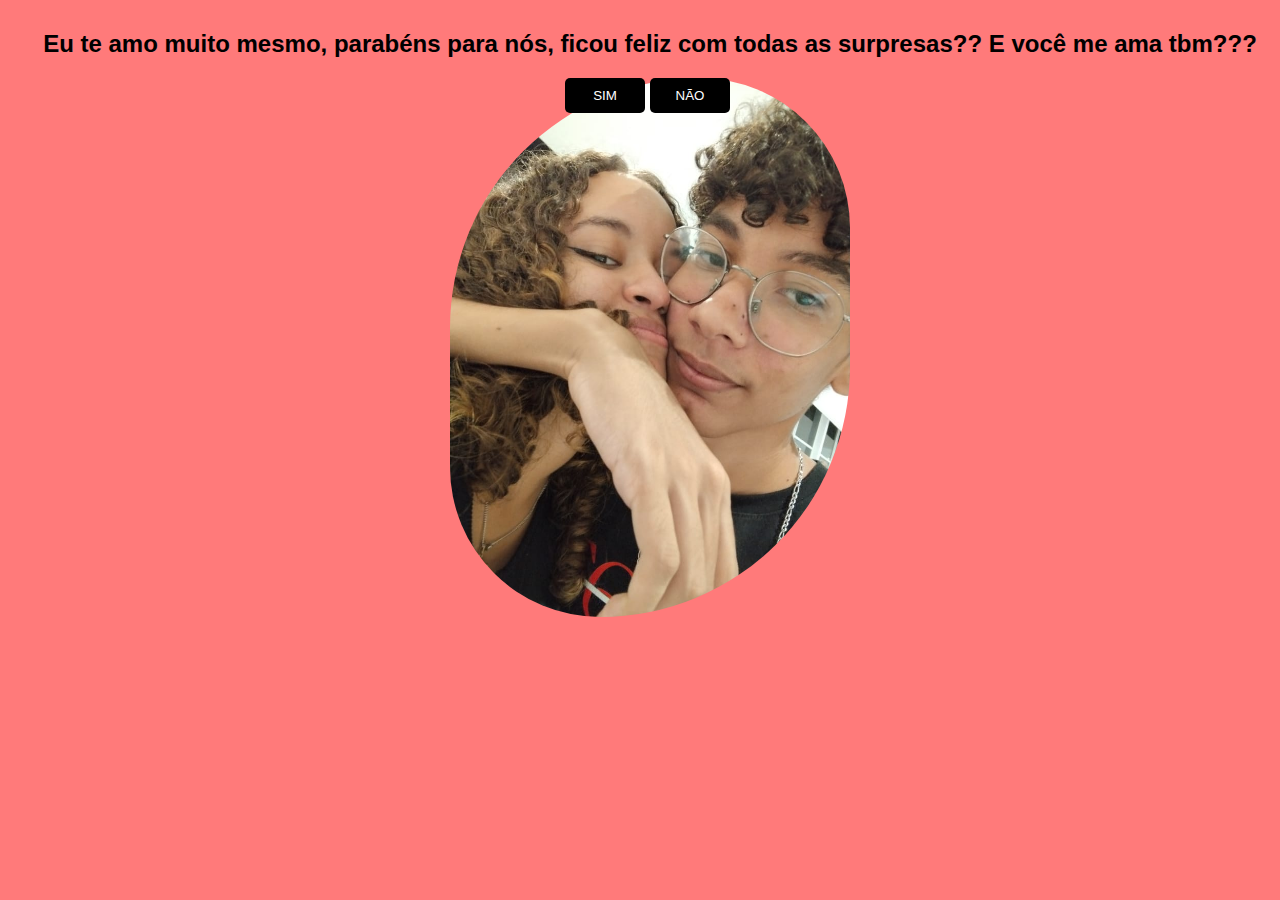
<file: index.html>
<!DOCTYPE html>
<html lang="en">

<head>
    <meta charset="UTF-8">
    <meta http-equiv="X-UA-Compatible" content="IE=edge">
    <meta name="viewport" content="width=device-width, initial-scale=1.0">
    <title>Nosso Dia 17</title>
</head>

<body>
    <div id="conteudo">
        <h2>Eu te amo muito mesmo, parabéns para nós, ficou feliz com todas as surpresas?? E você me ama tbm???</h2>
        <div style="margin: auto;width: 170px;">
            <button style="position: fixed;display: block;" class="btn" onclick="sim()">SIM</button>
            <button class="btn" onclick="desvia(this)" onmouseover="desvia(this)" style="position: absolute;">NÃO</button>
        </div>
        <div class="home-img">
            <img src="img/eueela.png" alt="imagem do cartao">
        </div>
    </div>
</body>
<style>
    #conteudo {
        background: #ff7a7a;
        width: 100%;
        height: 100%;
        position: fixed;
        top: 0;
        left: 0;
        padding: 10px;
        text-align: center;
        font-family: sans-serif;
    }

    .btn {
        background: black;
        color: white;
        border: none;
        padding: 10px;
        width: 80px;
        border-radius: 5px;
    }

    .home-img img{
    max-width: 100%;
    width: 400px;
    height: auto;
    border-radius: 25rem 15rem; 
    }
</style>

<script>
    function sim() {
        alert("Você ficou feliz com as surpresas, tbm estou happy e tbm te amo! :)");
        // redireciona para um URL após clicar no SIM
        location.href = "/index2.html";
    }

    function desvia(btn) {
        // btn declarado na função
        btn.style.position = 'absolute';
        btn.style.bottom = geraPosicao(10, 90);
        btn.style.left = geraPosicao(10, 90);
        console.log('opa, desviei...');
    }

    function geraPosicao(min, max) {
        return (Math.random() * (max - min) + min) + "%";
    }

</script>

</html>
</file>
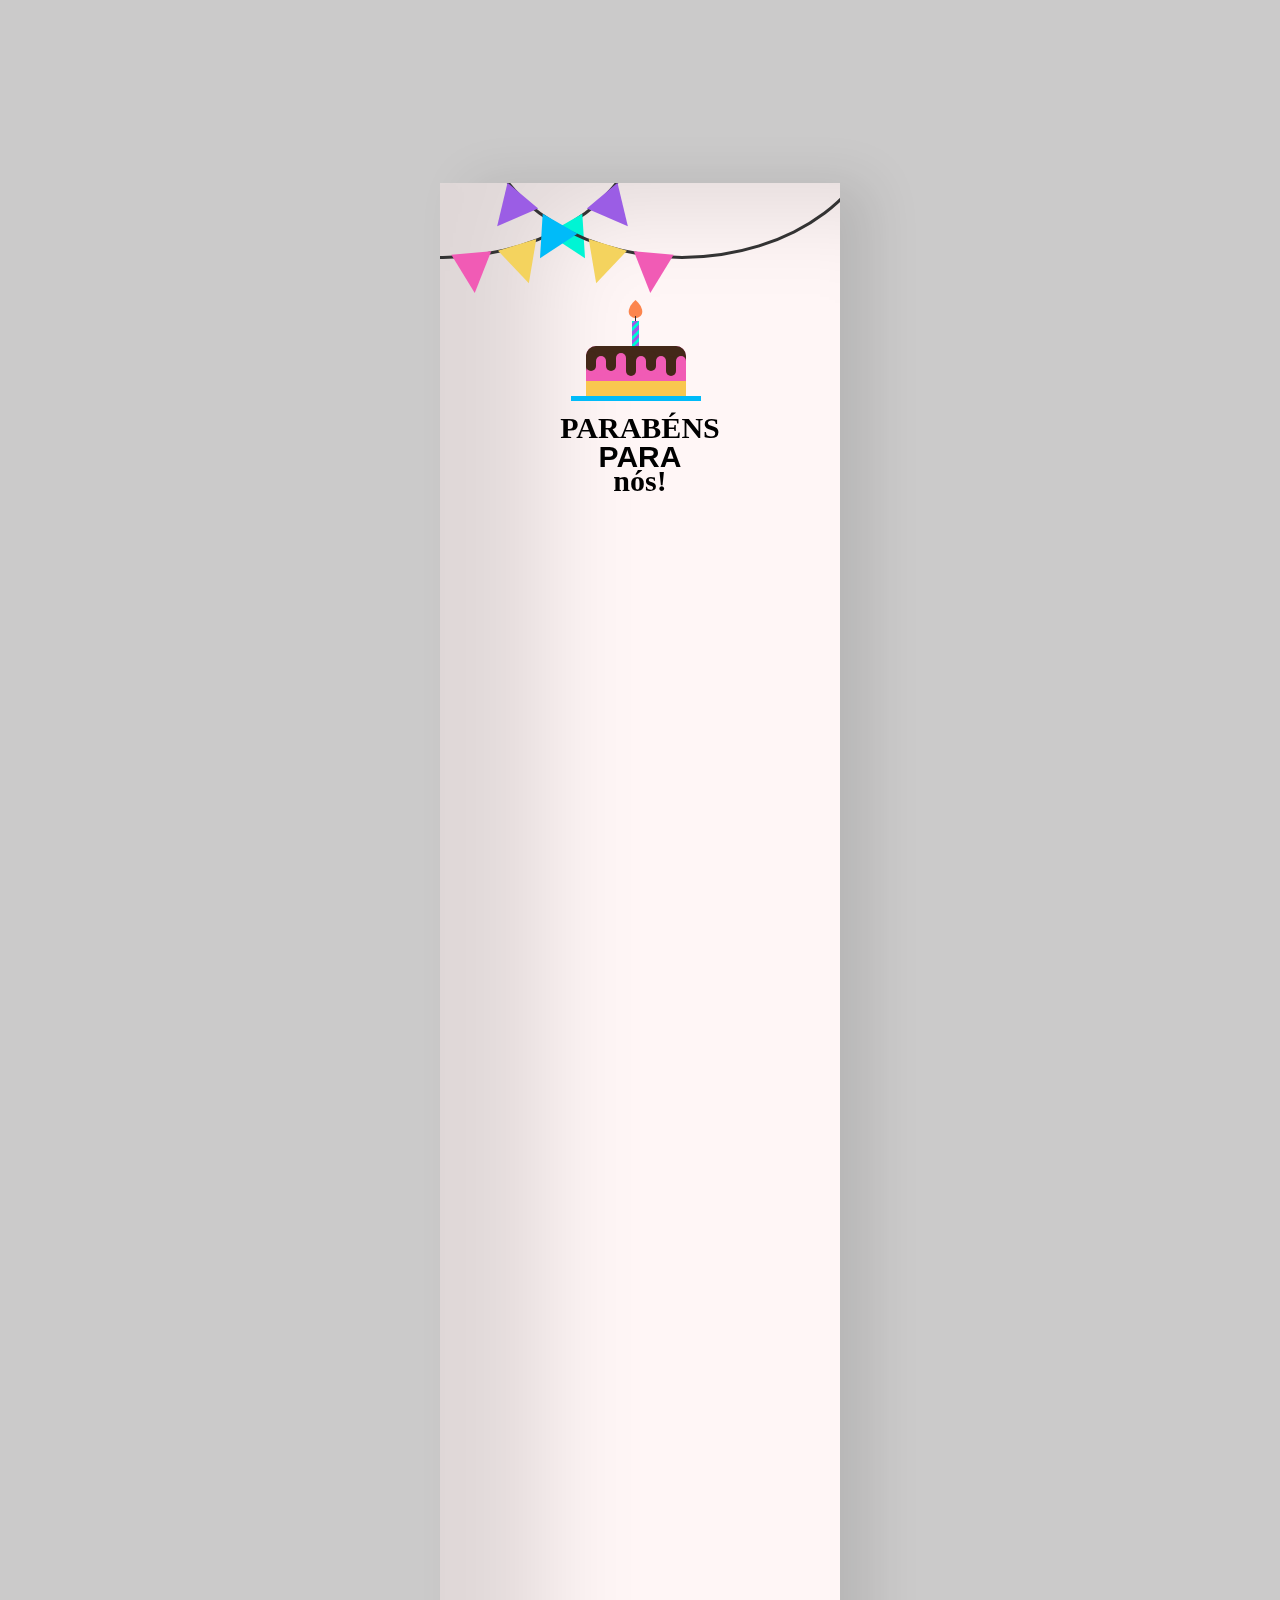
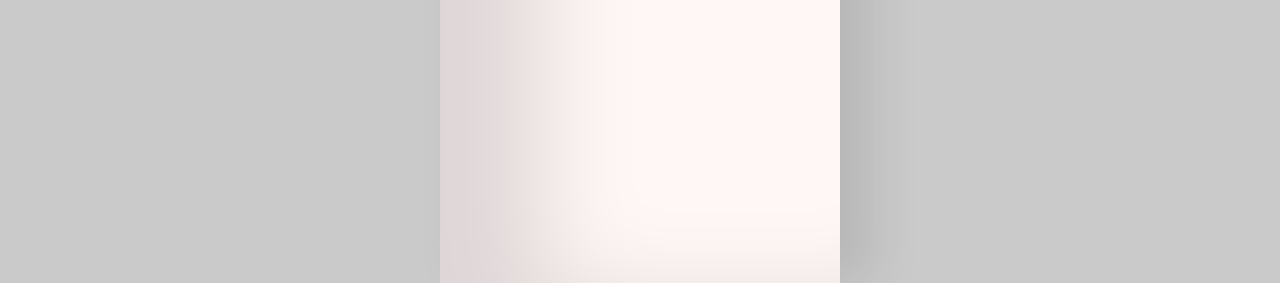
<file: index2.html>
<!DOCTYPE html>
<html lang="pt-br">
<head>
    <meta charset="UTF-8">
    <meta http-equiv="X-UA-Compatible" content="IE=edge">
    <meta name="viewport" content="width=device-width, initial-scale=1.0">
    <link rel="stylesheet" href="./css/style.css">
    <title>Nosso Dia 17</title>
</head>

<body>
<audio autoplay loop preload="metadata" src="music/iwannabeyours.mp3"></audio>
    <div class="birthdayCard">
        <div class="cardFront">
            <div class="front-text">
            <h3 class="happy">PARABÉNS</h3>
            <h2 class="bday">PARA</h2> 
            <h3 class="toyou">nós!</h3>  
        </div>
        <div class="wrap-deco">
            <div class="decorations"></div>
            <div class="decorationsTwo"></div>
        </div> 
        <div class="wrap-decoTwo">
            <div class="decorations"></div>
            <div class="decorationsThree"></div>
        </div>
          <div class="plate">
            <div class="cake"></div>
            <div class="flame"></div>
          </div>
        </div>  
          <div class="cardInside">
             <div class="inside-text">
          <h3 class="happy">I</h3>
          <h2 class="bday">WANNA </h2> 
          <h3 class="toyou">BE YOURS</h3>  
          </div>
            <div class="wishes">
            <p>Para meu amor</p>
            <p>Oi meu amor, está é sua surpresa do nosso dia, não se nem oq falar aqui então vou pegar uns trechos do seu texto e tentar fazer outros trechos, estou com um bloqueio criativo para texto glr bjs. Primeiramente "euteamo", assim sem espaço, sem vírgula e sem fim, se eu fosse te descrever em apenas uma palavra, seria "amor" você é o meu amor e eu não tenho dúvidas nenhuma sobre isso, eu me sinto tão bem ao seu lado meu amor, você me faz a pessoa mais feliz desse mundo, e quando estamos em ligação ou fazendo qualquer coisinha nós dois eu sinto uma paz dentro de mim, uma paz que eu nunca tinha sentido antes, você me mostrou que o amor é algo bom e reconfortante, me mostrou que todos podem amar e ser amados da mesma intensidade, eu nunca tinha entendido o verdadeiro significado do "amor" mais quando eu te conheci eu soube o real significado disso, pois, foi só falar com você pela primeira vez eu senti uma conexão enorme entre a gente, algo que eu não sei explicar mais a gente tem uma conexão desde o primeiro dia que nos conhecemos, e ter te conhecido foi a melhor coisa que me aconteceu e eu não me arrependo de nada meu amor, eu faria tudo de novo exatamente igual, eu sou tão apaixonado por você meu amor, e em todos os meus textos, cada verso das músicas que eu escuto que me lembre você, parece que tudo foi dedicado exatamente a você meu amor, eu não consigo explicar como é boa a sensação de ter um amor tão recíproco e na mesma intensidade, um amor que não machuca nem com palavras ou com gestos, um amor tão verdadeiro quanto o seu é raro meu amor, e só de lembrar que você me escolheu dentre bilhões de pessoas existentes no mundo isso me faz o garoto mais sortudo do mundo todo. <p>Quero acordar de manhã na nossa casa com sua voz de sono,preparar um Nescau para nós dois enquanto você vira um beju sem usar colher,alimentar nossos gatos e possíveis dogs,quero sair para restaurantes com você e beber alguns drinks bonitos e tirar várias fotos,andar de carro até tarde e parar pra olhar as estrelas,assistir o por do sol numa praia,quero curar suas férias e cuidar de você quando estiver doente,quero receber você chegando do trabalho em sp pq quero viver em um belo apartamento lá,e ficar até tarde abraços num sofá assistindo desenho,isso tudo e mais um pouco pq eu literalmente n consigo pensar em um futuro que não seja nos dois juntos❤️‍🩹.</p> Se me perguntasse o que você é pra mim, eu iria responder com os olhos cheio de água, e a pessoa ficaria horas ouvindo também KKKKKKK você é o meu mundo amor, a única garota que eu realmente confio e deixo me conhecer verdadeiramente, você foi a garota que tocou meu coração tão suavemente, você me mostrou que o mundo por mais difícil que seja, tem coisas incríveis esperando por você, e quero viver ao seu lado sempre.</p> <p>Amo seu sorriso em formato de coração que desde a primeira vez q vi eu me derreto,amo quando você me abraça com força,amo seus beijos lentos pois vejo sentimentos nele,amo quando do nada desperta esse seu lado safado kakaka amo seu corpo que cabe perfeitamente no meu abraço,amo sua bundinha de grilo,amo seus óculos,amo suas bochechas macias e fácil de morder,amo quando me encara do nada,amo quando respira perto de mim dps de um longo beijo,amo suas mãos em qualquer parte do meu corpo,amo seu cabelo em forma de ondinhas do mar pois me lembra de nós em Parnaíba,amo tudo em você,não tem noção (chorei escrevendo essa admito) amo você de mais e lhe admiro pois você é minha inspiração,eu te amo cada vez mais a cada dia q passa e nosso amor vai crescer e ser cultivado,eu lhe juro.</p>
            <p class="name">Eu Te Amo</p>
            </div>
          </div>
</body>

</html>
</file>
<file: css/style.css>
body {
    display: flex;
    align-items: center;
    justify-content: center;
    height:150vh;
    background-color: rgba(168, 167, 167, 0.6);
  }
  /*Create the card container*/
  .birthdayCard {
    position: relative;
    width: 400px;
    height: 1000px;
    cursor: pointer;
    transform-style: preserve-3d;
    transform: perspective(2500px);
    transition: 4s;
  }
  
  .birthdayCard:hover {
      transform: perspective(2500px) rotate(5deg);
      box-shadow: inset 100px 20px 100px rgba(0,0,0,.15), 0 10px 100px rgba(0,0,0,0.3);
  }
  
  .birthdayCard:hover .cardFront {
    transform: rotateY(-160deg); 
  }
  
  .birthdayCard:hover .front-text {
    display: none;
  }
  
  /*pode remover se quiser deixar o desenho*/
  .birthdayCard:hover .wrap-deco {
    display: none;
  }
  /**********/

  .birthdayCard:hover .wrap-decoTwo {
    display: none;
  }

  /*pode remover se quiser deixar o bolo*/
  .birthdayCard:hover .plate {
    display: none;
  }
   /**********/

  /*Style the front of the card*/
  .cardFront {
    position: relative;
    background-color: rgb(255, 246, 246);
    width: 400px;
    height: 1700px;
    overflow: hidden;
    transform-origin: left;
    box-shadow: inset 100px 20px 100px rgba(0,0,0,.13), 30px 0 50px rgba(0,0,0,0.1);
    transition: .4s;
  }
  
  h1{
    font-family: Arial;
    margin-top: 40px;
    border-bottom: 5px solid gold;
    display: inline-block;
    text-transform: uppercase;
    color: rgb(80,80,80)
  }

  .happy, .toyou {
    position: relative;
    font-family: didot;
    text-align: center;
    backface-visibility: hidden;
    font-size: 30px; 
  }
  
  .happy {
    top:198px;
  }
  
  .toyou {
    top:123px;
  }
  
  .bday {
    position: relative;
    font-family: arial;
    font-size: 30px;
    text-align: center;
    top:163px;
  }
  
  .wrap-deco {
    position: absolute;
    top:-230px;
    left:-200px;
  }
  
  .decorations {
    position: absolute;
    width: 400px;
    height: 300px;
    border: 3px solid #333;
    border-radius: 50%;
  }
  
  .decorations:before, .decorations:after, .decorationsTwo:before, .decorationsTwo:after, .decorationsThree:before, .decorationsThree:after {
    content:"";
    position: absolute;
    border-left: 20px solid transparent;
    border-right: 20px solid transparent;
    width:0;
    height:0;
  }
  
  .decorations:before {
    border-top: 40px solid #f15bb5;
    top:297px;
    left:210px;
    transform: rotate(-5deg);
  }
  
  .decorations:after{
    border-top: 40px solid #f4d35e;
    top:288px;
    left:260px;
    transform: rotate(-17deg);
  }
  
  .decorationsTwo:before {
    border-top: 40px solid #00f5d4;
    top:268px;
    left:315px;
    transform: rotate(-30deg);
  }
  
  .decorationsTwo:after, .decorationsThree:after {
    border-top: 40px solid #9b5de5;
    top:238px;
    left:355px;
    transform: rotate(-40deg);
  }
  
  .wrap-decoTwo {
    transform: scaleX(-1);
    position: absolute;
    top:-230px;
    left:445px; 
  }
  
  .decorationsThree:before {
    border-top: 40px solid #00bbf9;
    top:268px;
    left:315px;
    transform: rotate(-30deg);
  }
  
  .plate {
    position: absolute;
    width: 130px;
    height: 5px;
    background-color: #00bbf9;
    left:131px;
    top:213px;
  }
  
  .cake {
    position: absolute;
    overflow: hidden;
    width:100px;
    height: 50px;
    background-color: #f15bb5;
    border-radius: 10px 10px 0 0;
    top:-50px;
    left:15px;
    box-shadow: inset 0 -15px #f9c74f, inset 0 15px #432818;
  }
  
  .cake:before {
    content:"";
    position: absolute;
    background-color: #432818;
    width:10px;
    height:20px;
    top:5px;
    border-radius:20px;
    box-shadow: 10px 5px #f15bb5, 20px 0px #432818, 30px 2px #f15bb5, 40px 5px #432818, 50px 5px #f15bb5, 60px 0px #432818, 70px 5px #f15bb5, 80px 5px #432818, 90px 5px #f15bb5;
  }
  
  .plate:before {
    content:"";
    position: absolute;
    background: repeating-linear-gradient(-45deg, #9b5de5, #9b5de5 3px, #00f5d4 3px, #00f5d4 6px);
    width:7px;
    height: 25px;
    top:-75px;
    left:61px;
  }
  
  .plate:after {
    content:"";
    position: absolute;
    width:1px;
    height: 5px;
    background-color: #333;
    top:-80px;
    left:64px;
  }
  
  
  .flame {
    position: absolute;
    background-color: #fb5607;
    border-radius: 80% 0 55% 50% / 55% 0 80% 50%;
    transform: rotate(-45deg);
    width:15px;
    height:15px;
    opacity:0.7;
    top:-93px;
    left:57px;
  }

  /*Style the inside part of the card*/
  .cardInside {
    position: absolute;
    background-color: #fff;
    width: 400px;
    height: 1700px;
    z-index:-1;
    left:0;
    top:0;
    box-shadow: inset 100px 20px 100px rgba(0,0,0,0.2);
  }
  
  .inside-text {
    position: relative;
    top:-160px;
    transform: scale(0.7);
  }
  
  .wishes {
    position: relative;
    top:-100px;
    margin: 25px;
  }
  
  p {
    font-family: 'Brush Script MT';
    color: #333;
  }
  
  .name {
    margin-left:150px;
  }
</file>
